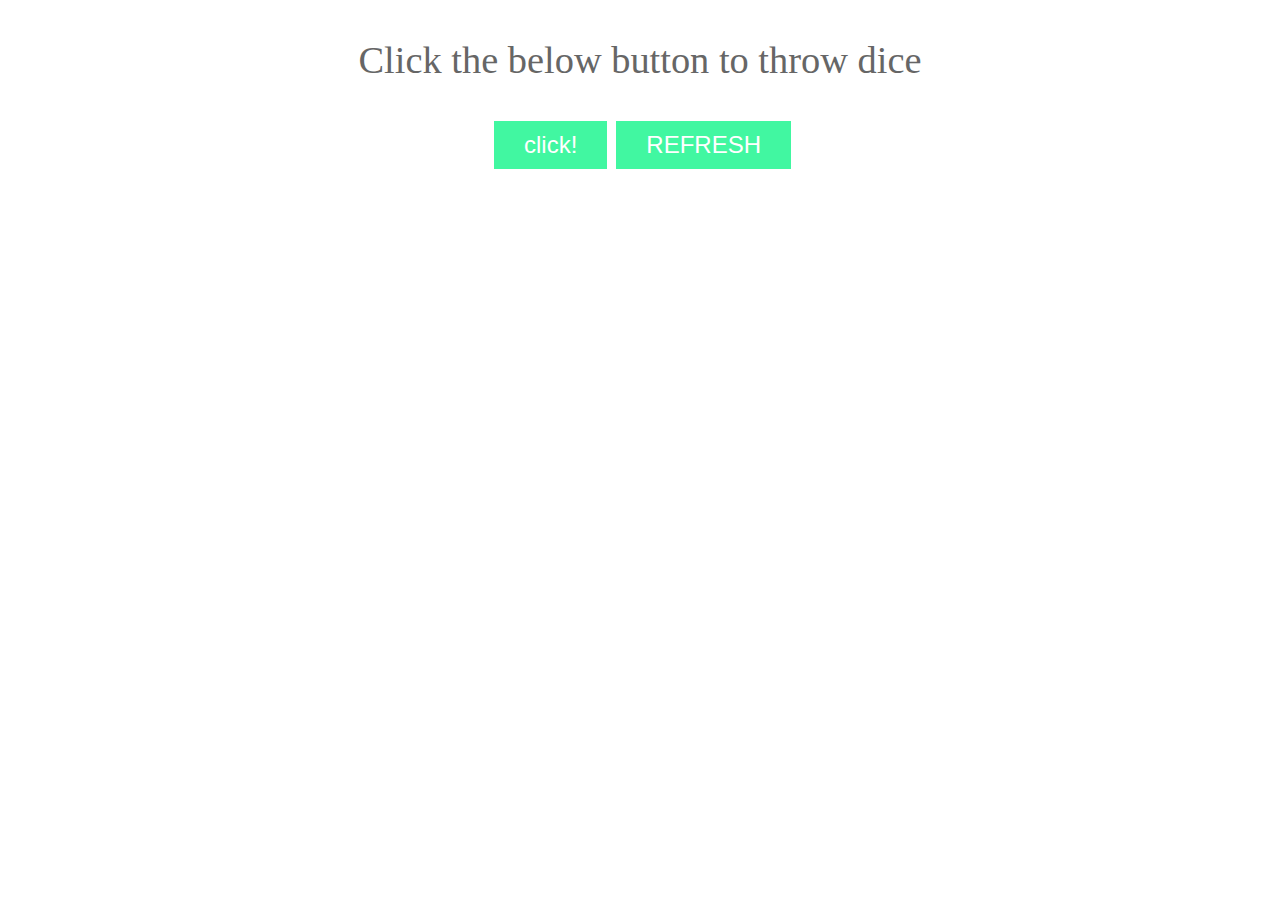
<file: index.html>
<!DOCTYPE html>
<html>
<head>
	<title>dice</title>
	<script type="text/javascript" src="dice.js"></script>
	<link rel="stylesheet" type="text/css" href="dice.css">
	<link rel="stylesheet" href="https://use.fontawesome.com/releases/v5.0.13/css/all.css" integrity="sha384-DNOHZ68U8hZfKXOrtjWvjxusGo9WQnrNx2sqG0tfsghAvtVlRW3tvkXWZh58N9jp" crossorigin="anonymous">
</head>
<body>
	<div id="container">
		<p id="info">Click the below button to throw dice</p>
		<button type="button" id="bton" onclick="myFunction()">click!<span id="count"></span></button>
		<button type="button" id="bton2" onclick="reset()">REFRESH</button>
		<div id="dicecontainer">
			<div id="dice"><i class='fas fa-dice'></i></div>
		</div>
		<p id="content"></p>
	</div>
</body>
</html>
</file>
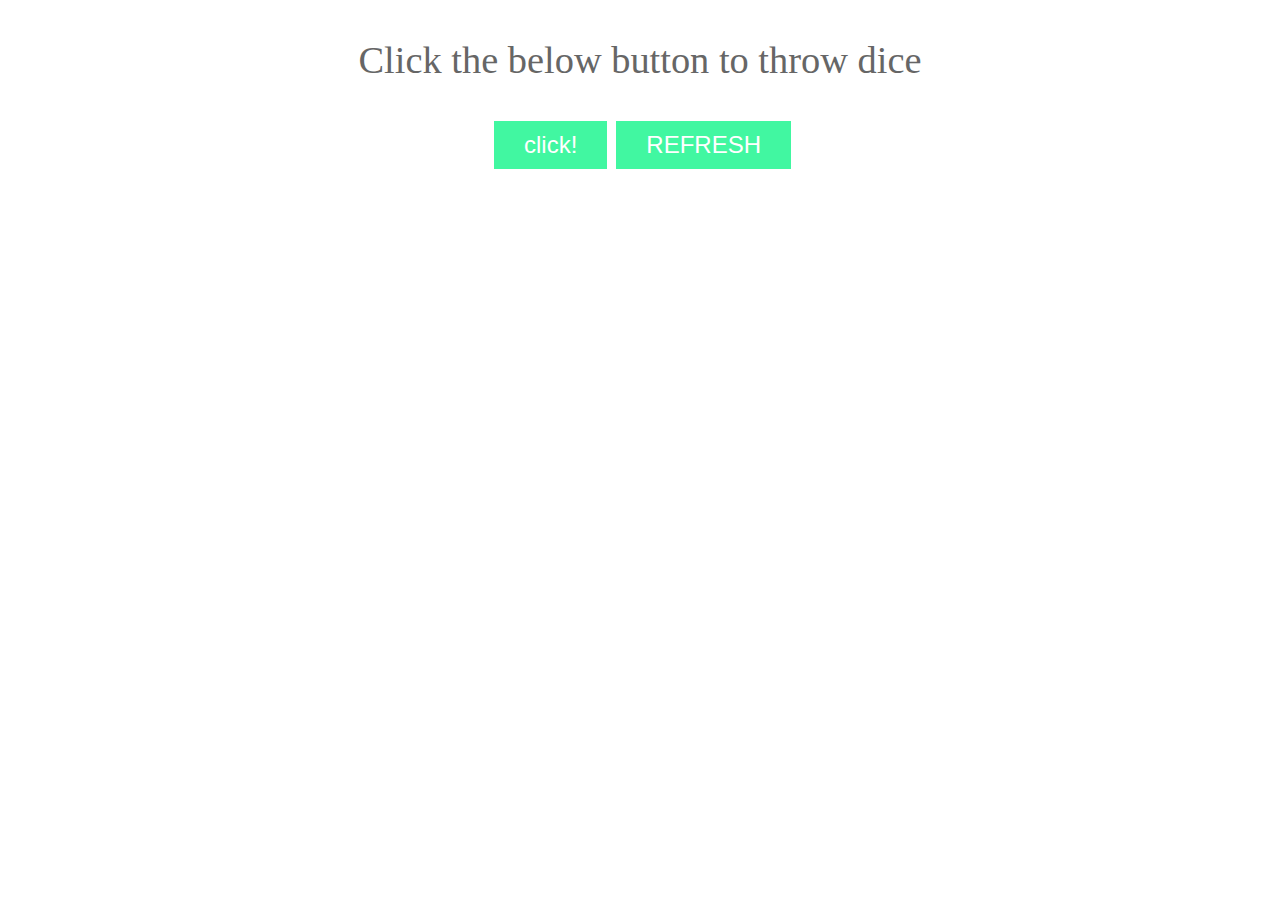
<file: index(1).html>
<!DOCTYPE html>
<html>
<head>
	<title>dice</title>
	<script type="text/javascript" src="dice.js"></script>
	<link rel="stylesheet" type="text/css" href="dice.css">
	<link rel="stylesheet" href="https://use.fontawesome.com/releases/v5.0.13/css/all.css" integrity="sha384-DNOHZ68U8hZfKXOrtjWvjxusGo9WQnrNx2sqG0tfsghAvtVlRW3tvkXWZh58N9jp" crossorigin="anonymous">
</head>
<body>
	<div id="container">
		<p id="info">Click the below button to throw dice</p>
		<button type="button" id="bton" onclick="myFunction()">click!<span id="count"></span></button>
		<button type="button" id="bton2" onclick="reset()">REFRESH</button>
		<div id="dicecontainer">
			<div id="dice"><i class='fas fa-dice'></i></div>
		</div>
		<p id="content"></p>
	</div>
</body>
</html>
</file>
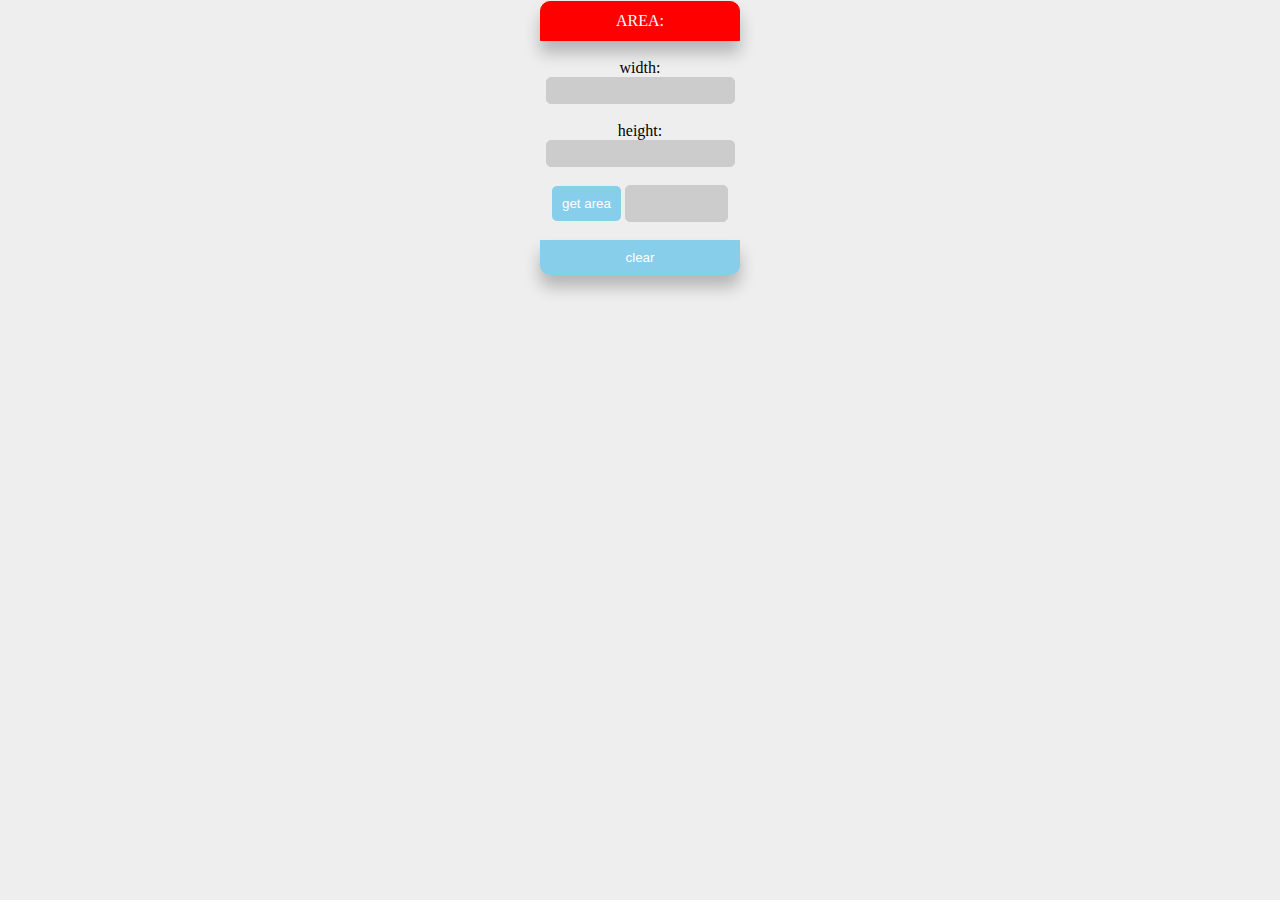
<file: index1.html>
<!DOCTYPE html>
<html>
<head>
	<title>area</title>
	<script type="text/javascript" src="jscript.js"></script>
	<link rel="stylesheet" type="text/css" href="area.css">
</head>
<body>
	<div id="container">
		<form>
			<div class="area">	AREA:</div><br>
			width:<br><input class="inbox" id="width" type="number"><br><br>
			height:<br><input class="inbox" id="height" type="number"><br><br>
			<input type="button" id="button" onclick="calc()" value="get area">
			<input type="text" class="inbox" id="answer" size="8px"><br><br>
			<input type="reset" class="reset" onclick="document.getElementById('message').innerHTML='';" value="clear">
			<p id="message"></p>
		</form>
	</div>
</body>
</html>
</file>
<file: dice.css>
body{
	margin: 0px;
	padding: 0px;
}
#info{
	font-size: 3vw;
	color:#666;
	text-align: center;
}
#container{
	margin: auto;
	border:none;
	text-align: center;
	width:600px;
	height:100%;
}

#bton{
	border:none;
	margin: 0px 5px;
	padding:10px 30px;
	background-color: #41F7A1;
	color:white;
	font-size: 1.5em;
}
#bton:hover{
	background-color: red;
	transition-duration: 1s;
	cursor: pointer;
	box-shadow: 0px 15px 17px 0px rgba(0,0,0.4,0.4);
}
#dicecontainer{
	margin: 40px auto;
	width:300px;
	height:100%;
}
#dice{
	transition-duration: 3s;
	font-size: 5em;
	padding:10px;
	margin-top: 0px;
	color: #263238;
}
#content{
	font-size: 3vw;
	color:#777;
}
#bton2{
	border:none;
	padding:10px 30px;
	background-color: #41F7A1;
	color:white;
	font-size: 1.5em;
}
#bton2:hover{
	background-color: red;
	transition-duration: 1s;
	cursor: pointer;
	box-shadow: 0px 15px 17px 0px rgba(0,0,0.4,0.4);
}
</file>
<file: area.css>
body{
	margin:0px;
	padding:0px;
	background-color: #eee;
}
#container{
	height:100%;
	width:200px;
	border:1px solid #eee;
	text-align: center;
	margin:auto;
}
.area{
	background-color: red;
	color:white;
	font-weight: 2vw;
	border:1px solid red;
	border-radius: 10px 10px 0px 0px;
	padding: 10px;
	box-shadow: 0 12px 16px 0 rgba(0,0,0,0.24);
}
#button{
	margin-right:0px ;
	padding:10px;
	background-color: skyblue;
	color:white;
	font-weight: 2vw;
	border:none;
	border-radius:5px 5px 5px 5px;
}
#button:hover{
	background-color: red;
	transition: 2s;
	box-shadow: 0 12px 16px 0 rgba(0,0,0,0.24);
}
.inbox{
	margin:0px;
	padding:5px;
	border:1px solid #ccc;
	border-radius: 5px;
	background-color:#ccc;
}
.inbox:hover{
	background-color:transparent;
	border:1px solid #ccc;
}
#answer{
	padding:10px;
	border-radius: 5px 5px 5px 5px;
}
.reset{
	width:100%;
	margin-top:0px ;
	padding:10px;
	background-color: skyblue;
	color:white;
	font-weight: 2vw;
	border:none;
	border-radius:0px 0px 10px 10px;
	curser:pointer;	
	box-shadow: 0 12px 16px 0 rgba(0,0,0,0.24);
}
#message{
	text-align: left;
	color:red;
	font-style:sans-serif;
	font-size: 1vw;
}
</file>
